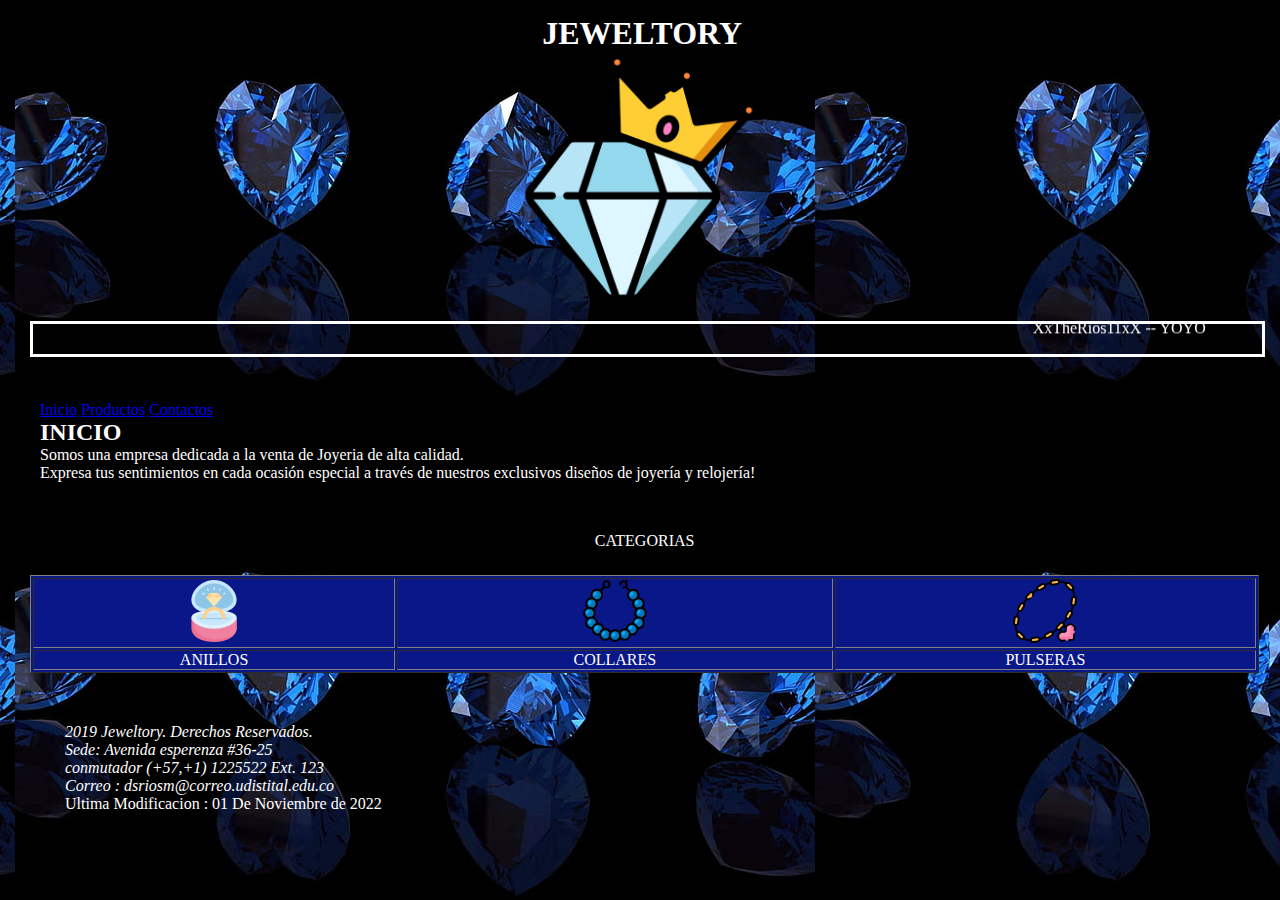
<file: index.html>
<!DOCTYPE html>
<html lang="es">
<head>
  <meta charset="UTF-8">
  <meta http-equiv="X-UA-Compatible" content="IE=edge">
      <!--Icono de la pestaña del proyecto-->
  <link rel="icon" type="image/jpg" href="imagen.png"/>
      <!--Descripcion del ocntenido del proyecto-->
  <meta name="descrription" content="Empresa ABC">
  <link rel="stylesheet" href="style.css">
  <title>Jeweltory en HTML</title>
</head>
  <body>
    <header>
      <h1 style="text-align: center;">JEWELTORY</h1>
      <div align= "center">
        <img src="./img/diamante.png" width="250"
      height="250" alt="diamante">
      </div>
    </header>
    
    <marquee  direction="down" width="500" height="30" behavior="alternate" style="border:solid">
      <marquee behavior="alternate">
        XxTheRios11xX -- YOYO
      </marquee>
    </marquee>
    <section>
      <nav>
        <a href="#Inicio">Inicio</a>
        <a href="#Productos">Productos</a>
        <a href="#Contactos">Contactos</a>
      </nav>
      <h2>INICIO</h2>
      Somos una empresa dedicada a la venta de Joyeria de alta calidad.<br>
      Expresa tus sentimientos en cada ocasión especial a través de nuestros exclusivos diseños de joyería y relojería!
    </section>

      <article>
        <div>
          <table border="1" align ="center">
            <caption> CATEGORIAS</caption>
            <tbody>
              <tr>
                <td><img src="./img/anillos-de-boda.png" alt=""></td>
                <td><img src="./img/collar-de-perlas.png" alt=""></td>
                <td><img src="./img/pulsera.png" alt=""></td>

              </tr>
              <td>ANILLOS</td>
              <td>COLLARES</td>
              <td>PULSERAS</td>
            </tbody>
          </table>
        </div>
      </article>
    <section></section>
    <aside></aside>
    <footer>
        <address>
          <a id="Autor">
            2019 Jeweltory. Derechos Reservados. <br>
          </a>
            Sede: Avenida esperenza #36-25 <br>
            conmutador (+57,+1) 1225522 Ext. 123 <br>
            Correo : dsriosm@correo.udistital.edu.co
        </address>
        <p>Ultima Modificacion : 01 De Noviembre de 2022</p>
    </footer>
      
  </body>
</html>
</file>
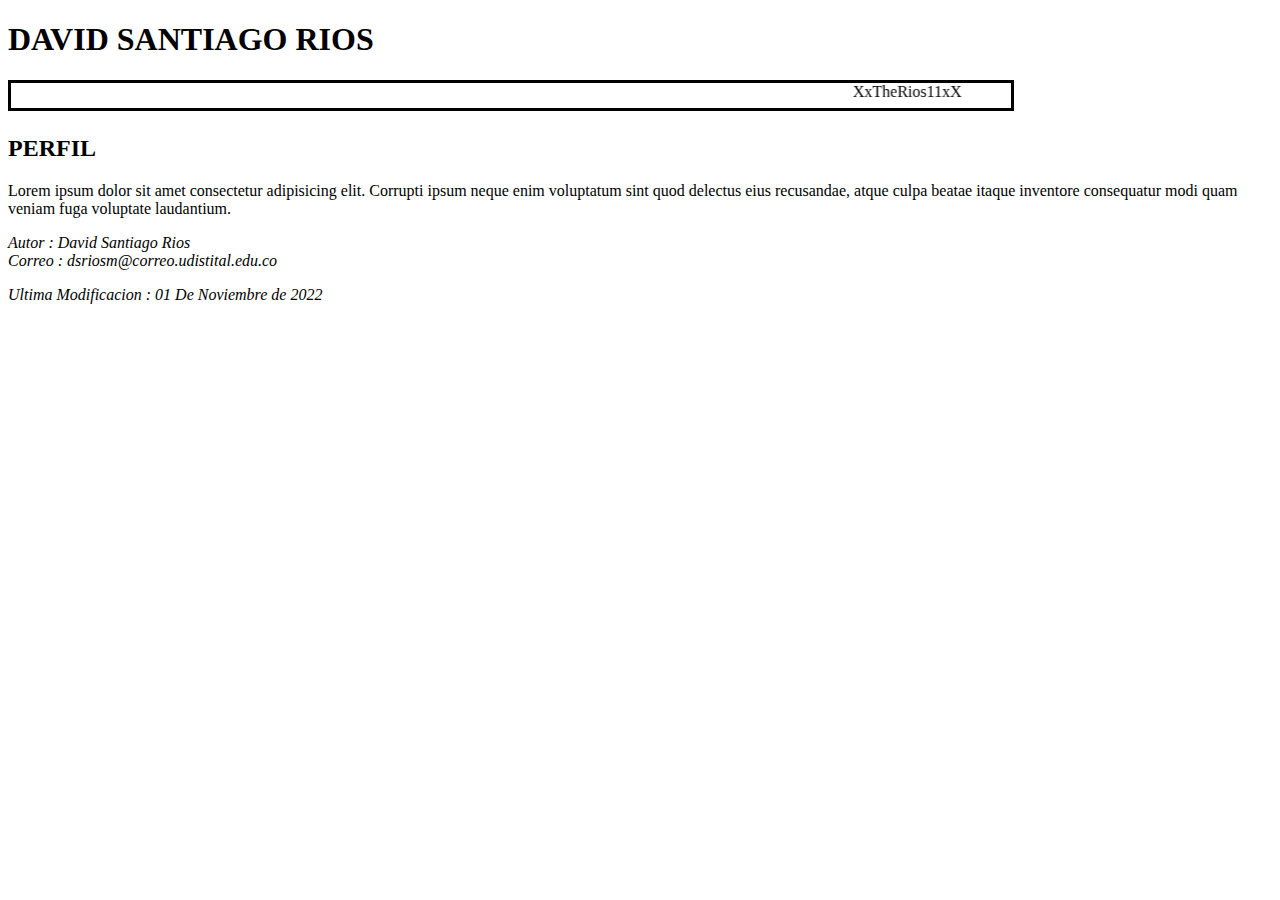
<file: a/index.html>
<!DOCTYPE html>
<html lang="es">
<head>

    <meta charset="UTF-8">
    <meta http-equiv="X-UA-Compatible" content="IE=edge">
        <!--Icono de la pestaña del proyecto-->
    <link rel="icon" type="image/jpg" href="imagen.png"/>
        <!--Descripcion del ocntenido del proyecto-->
    <meta name="descrription" content="Mi primer Proyecto">
    <title>Mi primer Proyecto en HTML</title>
</head>
    <body>
        <h1>DAVID SANTIAGO RIOS</h1>
        <marquee direction="down" width="1000" height="25" behavior="alternate" style="border:solid">
            <marquee behavior="alternate">
             XxTheRios11xX
            </marquee>
          </marquee>
        <nav></nav>
        <section></section>
            <h2>PERFIL</h2>
            <article><p>
                Lorem ipsum dolor sit amet consectetur adipisicing elit. Corrupti ipsum neque enim voluptatum sint quod delectus eius recusandae, atque culpa beatae itaque inventore consequatur modi quam veniam fuga voluptate laudantium.
            </p></article>
        <section></section>
        <aside></aside>
        <footer>
            <address>
                Autor : David Santiago Rios<br>
                Correo : dsriosm@correo.udistital.edu.co
                <p>Ultima Modificacion : 01 De Noviembre de 2022</p>
            </address>
        </footer>
        
</body>
</html>
</file>
<file: style.css>
*{
    margin: 0;
    padding: 0;
}

html{
background-image: url(img/HD-wallpaper-sapphires-stone-black-precious-jewel-sapphire-blue.jpg);
color: #ffffff;
margin: 15px;
width: 98%;

}

caption{
    margin: 25px;
}


table{
    background-color: #0a1788 ;
    margin: 15px;
    width: 98%;
    border-style: 5 ;
    color: #ffffff;
    text-align :center;
}

article{
    background-image: url(img/HD-wallpaper-sapphires-stone-black-precious-jewel-sapphire-blue.jpg);
    background-color: #0a1788 ;
}

footer{
    margin: 50px;
}

section{
    margin: 25px;
    width: 110%;
}

marquee{
    margin: 15px;
    width: 98%;
    border-style: 5 ;
}
</file>
